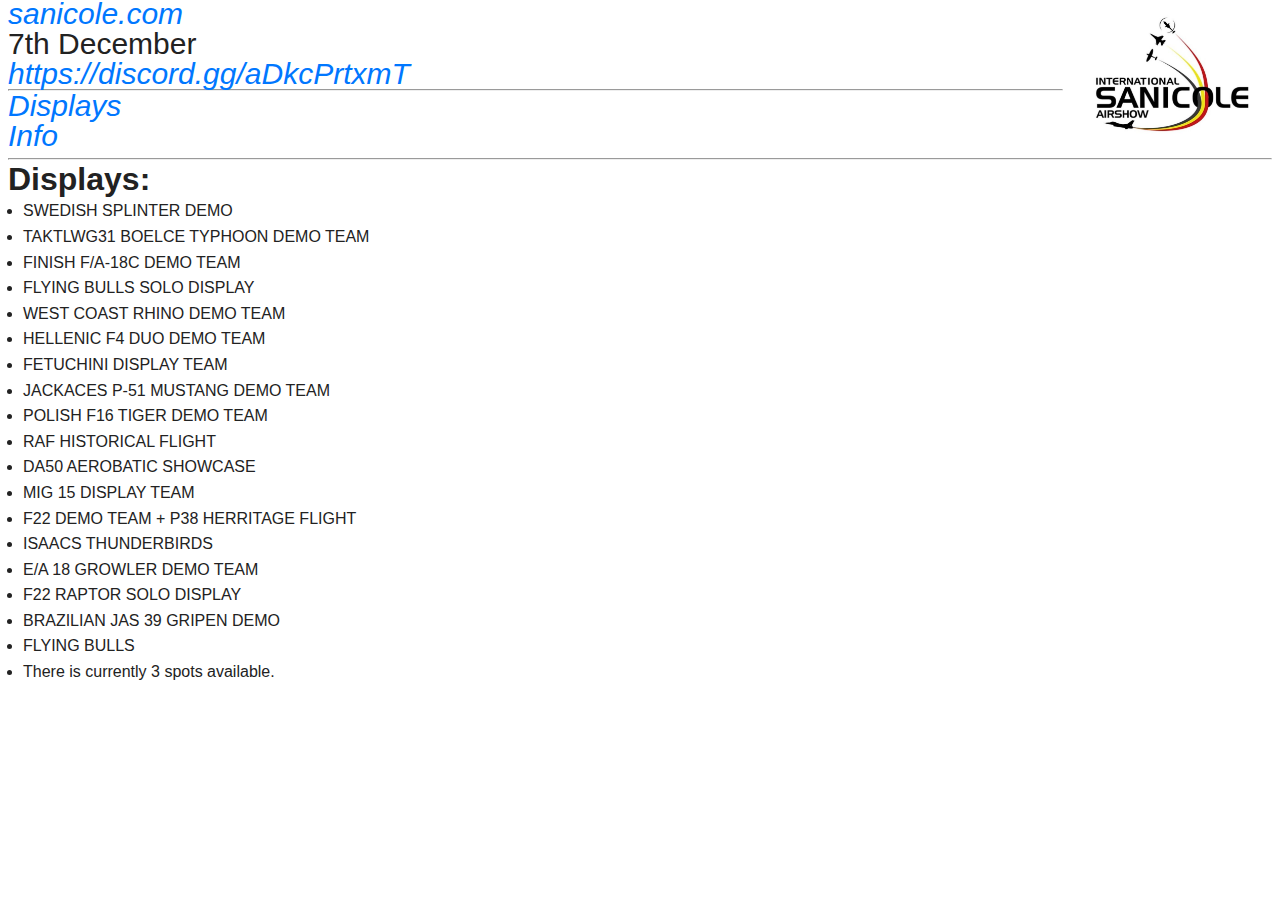
<file: displays.html>
<!DOCTYPE html>
<html lang="en">
    <head>
        <title>Sanicole International Airshow 2025</title>
        <link rel="stylesheet" href="src/styles/base.css">
        <link rel="stylesheet" href="src/styles/header.css">
        <link rel="stylesheet" href="src/styles/pages/displays.css">
    </head>
    <body>
        <header class="sanicole-header">
            <div class="sanicole-basics">
                <a href="https://sanicole.com/en">sanicole.com</a>
                <p>7th December</p>
                <a href="https://discord.gg/aDkcPrtxmT">https://discord.gg/aDkcPrtxmT</a> <br>
                <hr>
                <a href="displays.html">Displays</a> <br>
                <a href="info.html">Info</a>
            </div>
            <div class="sanicole-logo">
                <a href="index.html"><img src="imgs/logo.jpg"></a>
            </div>
        </header>
        <main class="displays-page-main">
            <hr>
            <h1><strong>Displays:</strong></h1>
            <ul>
                <li>SWEDISH SPLINTER DEMO</li>
                <li>TAKTLWG31 BOELCE TYPHOON DEMO TEAM</li>
                <li>FINISH F/A-18C DEMO TEAM</li>
                <li>FLYING BULLS SOLO DISPLAY</li>
                <li>WEST COAST RHINO DEMO TEAM</li>
                <li>HELLENIC F4 DUO DEMO TEAM</li>
                <li>FETUCHINI DISPLAY TEAM</li>
                <li>JACKACES P-51 MUSTANG DEMO TEAM</li>
                <li>POLISH F16 TIGER DEMO TEAM</li>
                <li>RAF HISTORICAL FLIGHT</li>
                <li>DA50 AEROBATIC SHOWCASE</li>
                <li>MIG 15 DISPLAY TEAM</li>
                <li>F22 DEMO TEAM + P38 HERRITAGE FLIGHT</li>
                <li>ISAACS THUNDERBIRDS</li>
                <li>E/A 18 GROWLER DEMO TEAM</li>
                <li>F22 RAPTOR SOLO DISPLAY</li>
                <li>BRAZILIAN JAS 39 GRIPEN DEMO</li>
                <li>FLYING BULLS</li>
                <li>There is currently 3 spots available.</li>
            </ul>
        </main>
    </body>
</html>
</file>
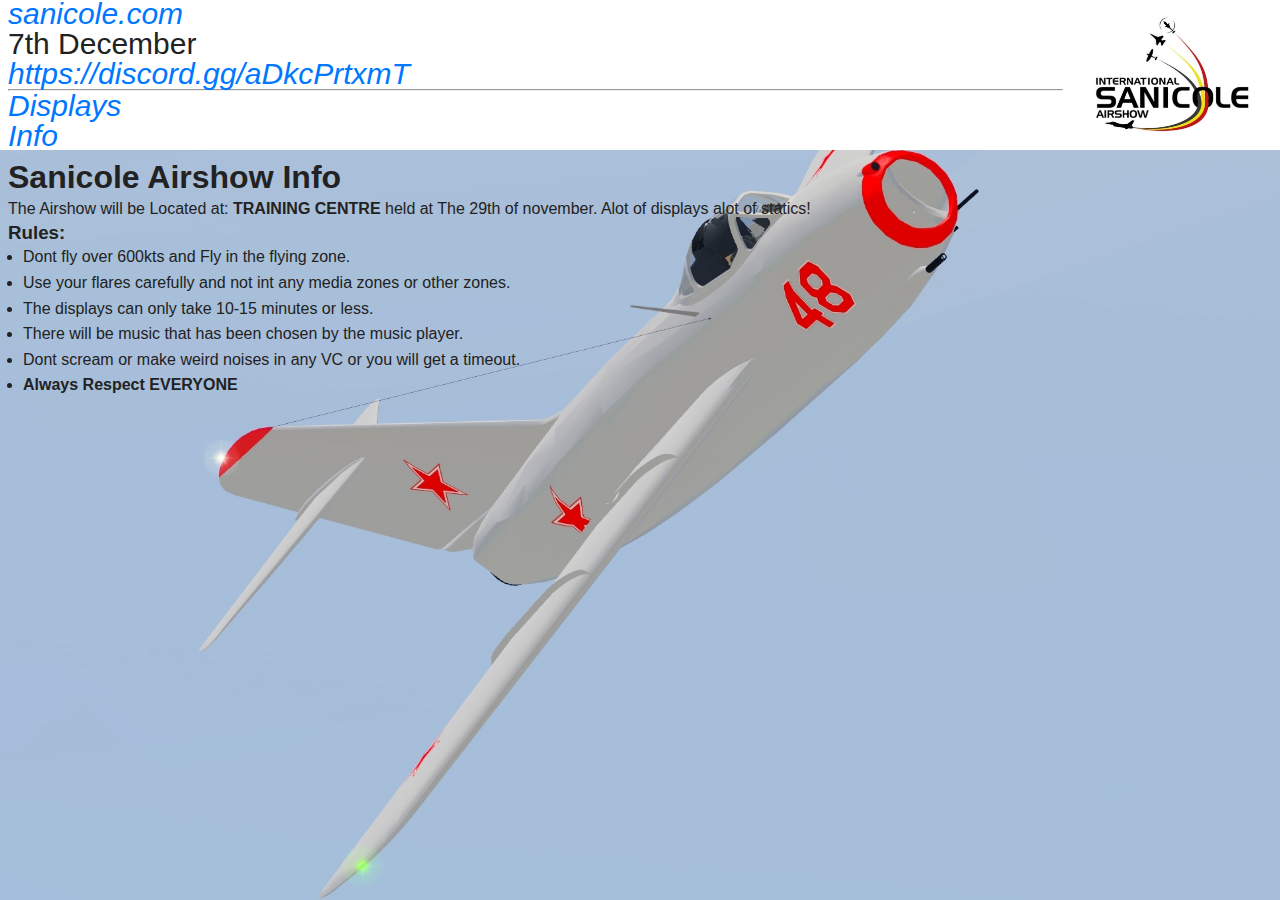
<file: info.html>
<!DOCTYPE html>
<html lang="en">
    <head>
        <title>Sanicole International Airshow 2025</title>
        <link rel="stylesheet" href="src/styles/base.css">
        <link rel="stylesheet" href="src/styles/header.css">
        <link rel="stylesheet" href="src/styles/pages/info.css">
    </head>
    <body>
        <header class="sanicole-header">
            <div class="sanicole-basics">
                <a href="https://sanicole.com/en">sanicole.com</a>
                <p>7th December</p>
                <a href="https://discord.gg/aDkcPrtxmT">https://discord.gg/aDkcPrtxmT</a> <br>
                <hr>
                <a href="displays.html">Displays</a> <br>
                <a href="info.html">Info</a>
            </div>
            <div class="sanicole-logo">
                <a href="index.html"><img src="imgs/logo.jpg"></a>
            </div>
        </header>
        <main class="info-page-main">
            
            <h1><strong>Sanicole Airshow Info</strong></h1>
            <p>The Airshow will be Located at: <strong>TRAINING CENTRE</strong> held at The 29th of november. Alot of displays alot of statics!</p>
            <h3>Rules:</h3>
            <ul>
                <li>Dont fly over 600kts and Fly in the flying zone.</li>
                <li>Use your flares carefully and not int any media zones or other zones.</li>
                <li>The displays can only take 10-15 minutes or less.</li>
                <li>There will be music that has been chosen by the music player.</li>
                <li>Dont scream or make weird noises in any VC or you will get a timeout.</li>
                <li><strong>Always Respect EVERYONE</strong></li>
            </ul>
            
        </main>
    </body>
</html>
</file>
<file: src/styles/header.css>
.sanicole-header {
  display: flex;
  justify-content: space-between; /* left content + right logo */
  align-items: center;            /* vertical alignment */
  width: 100%;
  height: 150px;

  padding: 8px;

  background-color: #fff;
}

.sanicole-basics {
    align-items: stretch;
    width: 90%;
    font-size: 30px;
    line-height: 1;
}

.sanicole-logo img {
  height: 150px;
  width: auto; /* keeps proportions correct */
  display: block; /* removes weird spacing under inline images */
}
</file>
<file: src/styles/pages/displays.css>
main {
    padding: 4px;
    margin: 4px;
}

ul {
    padding-left: 15px;
}
</file>
<file: src/styles/pages/info.css>
body {
    background-image: url("../../../imgs/image-2.png");
    background-size: cover;
}

main {
    padding: 4px;
    margin: 4px;
}

ul {
    padding-left: 15px;
}
</file>
<file: src/styles/base.css>
/*
base.css 
============
Resets all styles
*/

:root {
  --color-bg: #ffffff;
  --color-text: #222222;
  --color-accent: #0077ff;
  --radius: 8px;
  --space-sm: 0.5rem;
  --space-md: 1rem;
  --space-lg: 2rem;
  --max-width: 1100px;
}

* {
  margin: 0;
  padding: 0;
  box-sizing: border-box;
}

html {
  font-size: 16px;
}

body {
  font-family: 'Inter', sans-serif;
  line-height: 1.6;
  color: var(--color-text);
  background: var(--color-bg);
}

h1, h2, h3, h4, h5, h6 {
  font-weight: 600;
  line-height: 1.2;
}

.container {
  width: 100%;
  max-width: var(--max-width);
  margin: 0 auto;
  padding: 0 var(--space-md);
}

a {
  color: var(--color-accent);
  text-decoration: none;
  font-style: italic;
}

a:hover {
  opacity: 0.8;
  font-weight: bold;
}

button {
  font-family: inherit;
  border: none;
  cursor: pointer;
}
</file>
